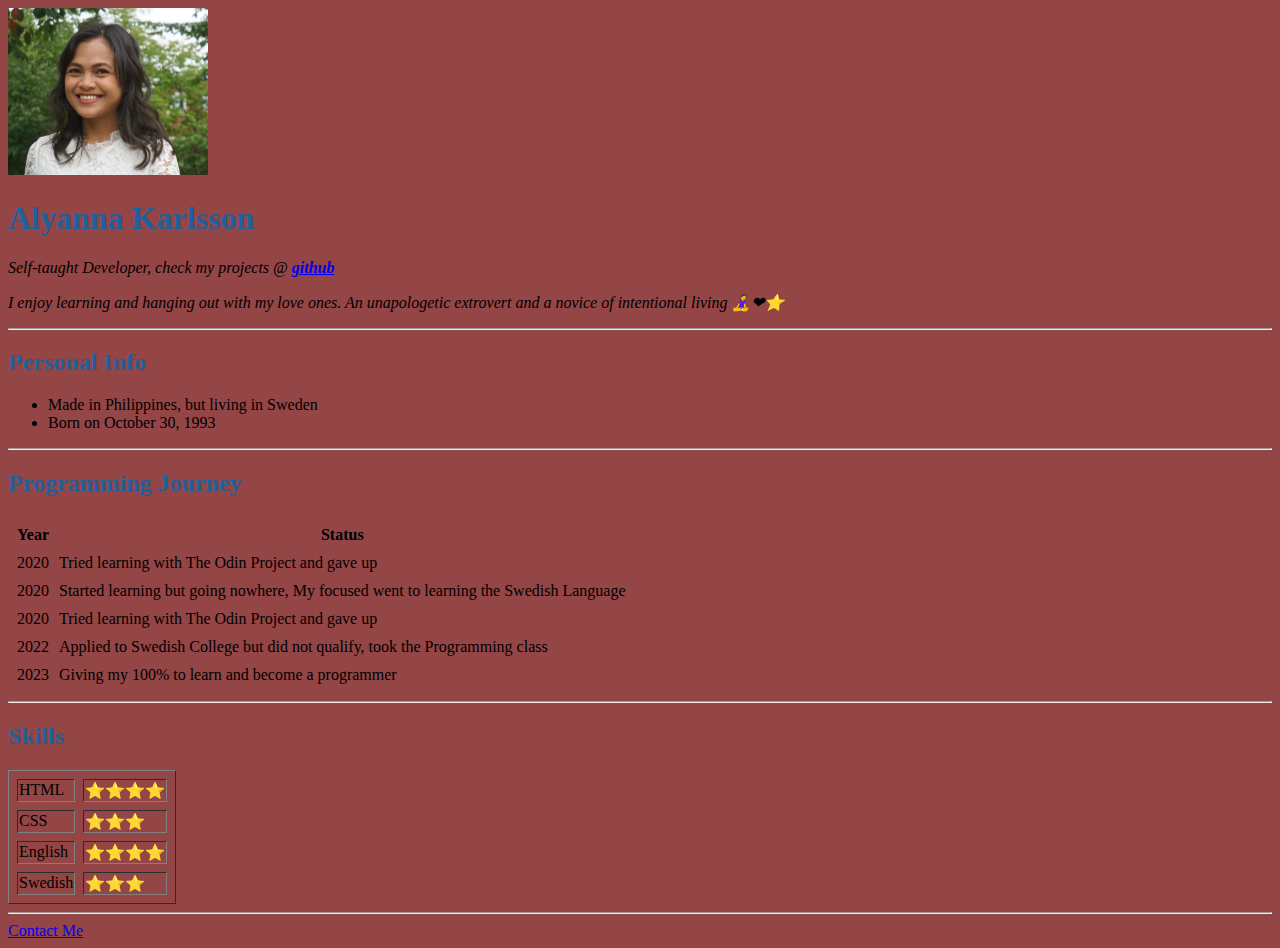
<file: index.html>
<!DOCTYPE html>
<html lang="en">
    <head>
        <meta charset="UTF-8">
        <title>Alyanna Karlsson CV</title>
        <meta name="viewport" content="width=device-width,initial-scale=1">
        <link rel="stylesheet" href="css/style.css">
       
    </head>

    <body>
        <img src="images/alyanna.jpg" alt="alyanna smiling" width="200">
        <h1>Alyanna Karlsson</h1>
        <p>Self-taught Developer, check my projects @ <a href="https://github.com/AnnaYla"> <strong>github</strong></a></p>
        <p>I enjoy learning and hanging out with my love ones. An unapologetic extrovert and a novice of intentional living 🧘‍♀️❤⭐</p>
        <hr>

        <h2> Personal Info</h2>
        <ul>
            <li>Made in Philippines, but living in Sweden</li>
            <li>Born on October 30, 1993</li>
        </ul>
        <hr>
       <h2>Programming Journey</h2>
       <table cellspacing="8">
            <thead>
                <tr>
                    <th>Year</th>
                    <th>Status</th>
                </tr>
            </thead>
            <tbody>
                <tr>
                    <td>2020</td>
                    <td>Tried learning with The Odin Project and gave up</td>
                </tr>
                <tr>
                    <td>2020</td>
                    <td>Started learning but going nowhere, My focused went to learning the Swedish Language </td>
                </tr>
                   
                <tr>
                    <td>2020</td>
                    <td>Tried learning with The Odin Project and gave up</td>
                </tr>

                <tr>
                    <td>2022</td>
                    <td>Applied to Swedish College but did not qualify, took the Programming class</td>
                </tr>

                <tr>
                    <td>2023</td>
                    <td>Giving my 100% to learn and become a programmer</td>
                </tr>
            </tbody>
        </table>
        <hr>

        <h2>Skills</h2>
        <table border="1" cellspacing="8">
         
                    <tr>
                        <td>HTML</td>
                        <td>⭐⭐⭐⭐</td>
                    </tr>
                    <tr>
                        <td>CSS</td>
                        <td>⭐⭐⭐</td>
                    </tr>
                    <tr>
                        <td>English</td>
                        <td>⭐⭐⭐⭐</td>
                        </tr>
                        <tr>
                        <td>Swedish</td>
                        <td>⭐⭐⭐</td>
        </table>      
        <hr>     
        <a href="contactMe.html">Contact Me</a> 

        
            
    </body>
</html>
</file>
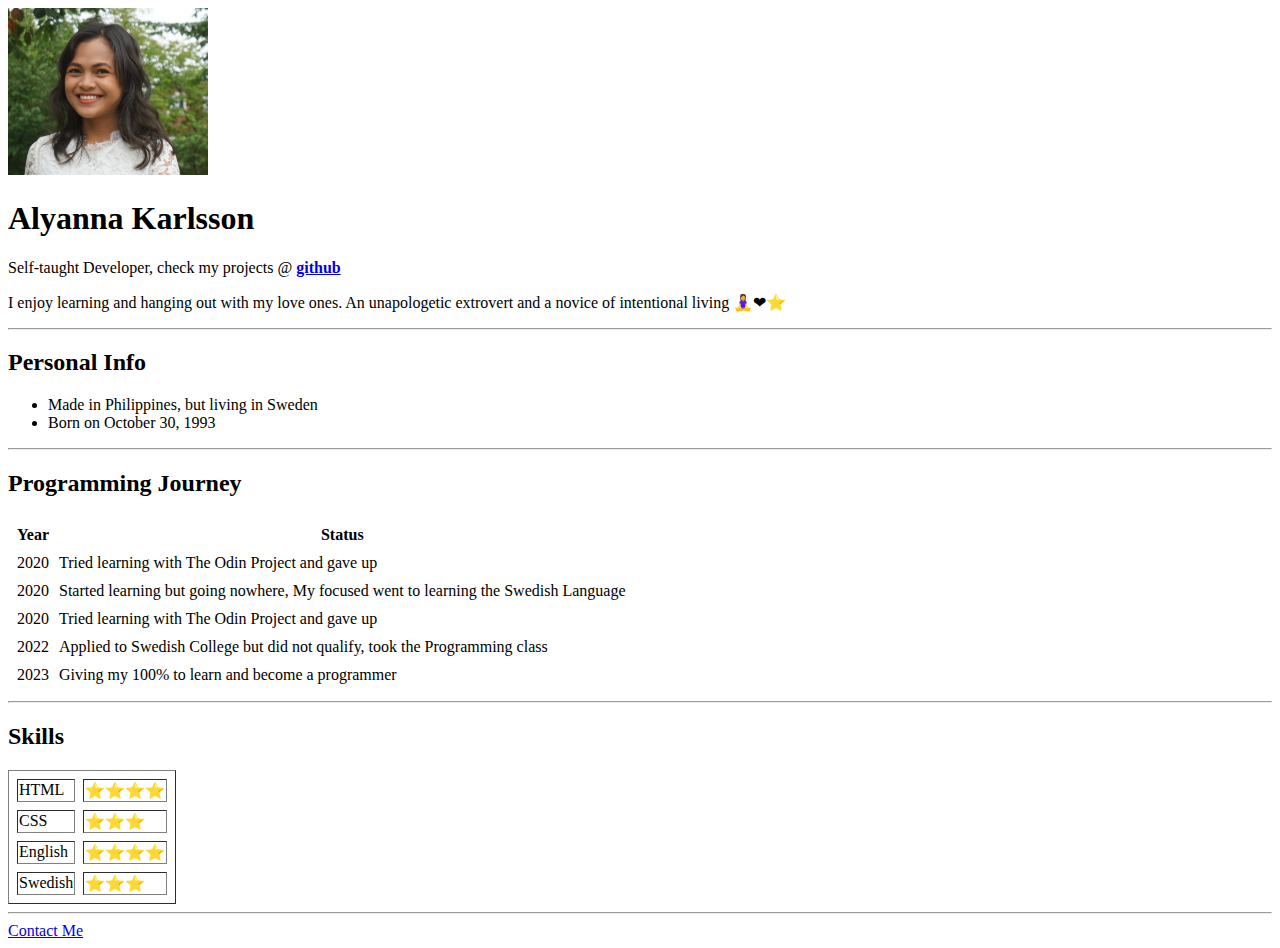
<file: my-cv-page/index.html>
<!DOCTYPE html>
<html lang="en">
    <head>
        <meta charset="UTF-8">
        <title>Alyanna Karlsson CV</title>
        <meta name="viewport" content="width=device-width,initial-scale=1">
        <link rel="stylesheet" href="">
        
    </head>

    <body>
        <img src="alyanna.jpg" alt="alyanna smiling" width="200">
        <h1>Alyanna Karlsson</h1>
        <p>Self-taught Developer, check my projects @ <a href="https://github.com/AnnaYla"> <strong>github</strong></a></p>
        <p>I enjoy learning and hanging out with my love ones. An unapologetic extrovert and a novice of intentional living 🧘‍♀️❤⭐</p>
        <hr>

        <h2> Personal Info</h2>
        <ul>
            <li>Made in Philippines, but living in Sweden</li>
            <li>Born on October 30, 1993</li>
        </ul>
        <hr>
       <h2>Programming Journey</h2>
       <table cellspacing="8">
            <thead>
                <tr>
                    <th>Year</th>
                    <th>Status</th>
                </tr>
            </thead>
            <tbody>
                <tr>
                    <td>2020</td>
                    <td>Tried learning with The Odin Project and gave up</td>
                </tr>
                <tr>
                    <td>2020</td>
                    <td>Started learning but going nowhere, My focused went to learning the Swedish Language </td>
                </tr>
                   
                <tr>
                    <td>2020</td>
                    <td>Tried learning with The Odin Project and gave up</td>
                </tr>

                <tr>
                    <td>2022</td>
                    <td>Applied to Swedish College but did not qualify, took the Programming class</td>
                </tr>

                <tr>
                    <td>2023</td>
                    <td>Giving my 100% to learn and become a programmer</td>
                </tr>
            </tbody>
        </table>
        <hr>

        <h2>Skills</h2>
        <table border="1" cellspacing="8">
         
                    <tr>
                        <td>HTML</td>
                        <td>⭐⭐⭐⭐</td>
                    </tr>
                    <tr>
                        <td>CSS</td>
                        <td>⭐⭐⭐</td>
                    </tr>
                    <tr>
                        <td>English</td>
                        <td>⭐⭐⭐⭐</td>
                        </tr>
                        <tr>
                        <td>Swedish</td>
                        <td>⭐⭐⭐</td>
        </table>      
        <hr>     
        <a href="contactMe.html">Contact Me</a> 

        
            
    </body>
</html>
</file>
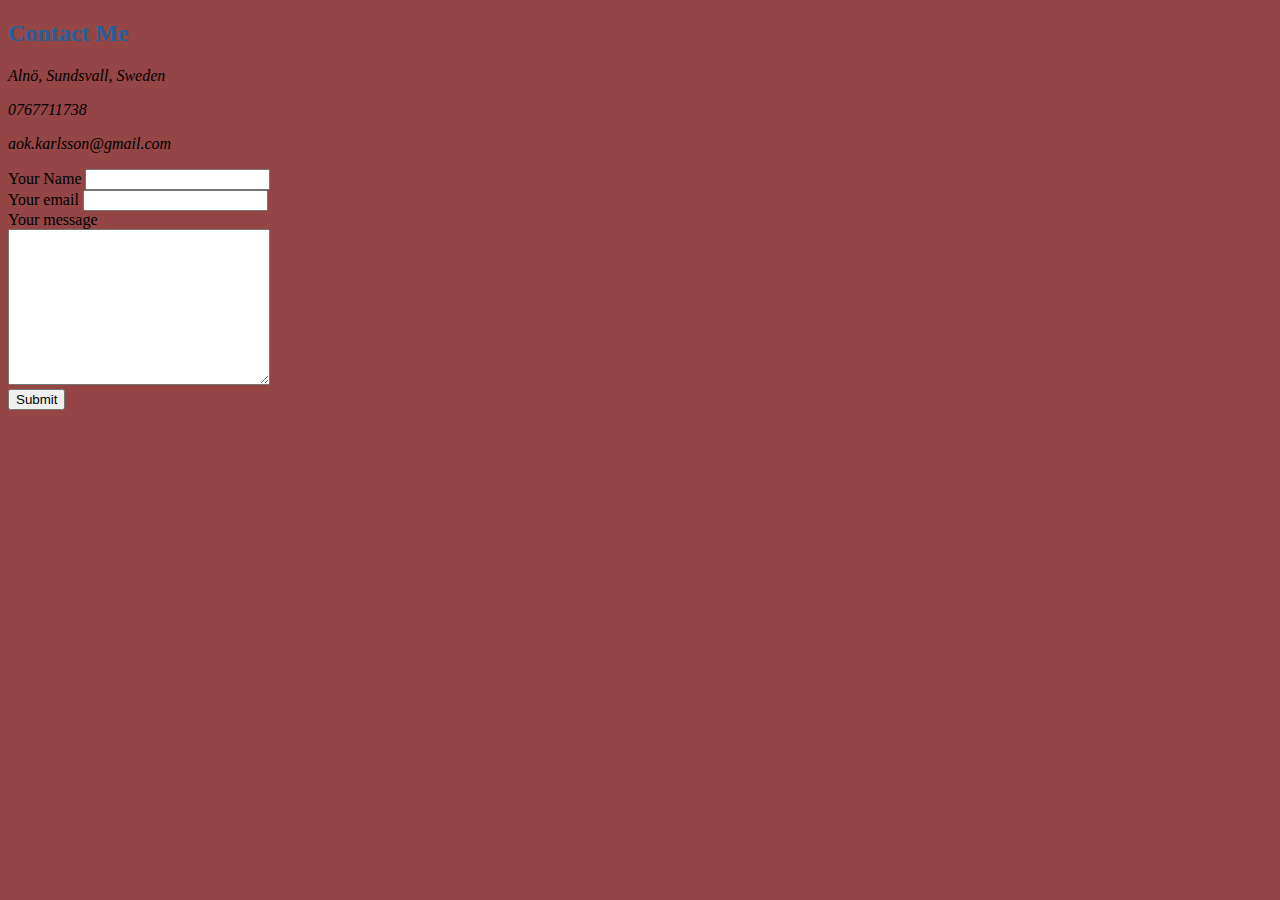
<file: contactMe.html>
<!DOCTYPE html>
<html>
    <head>
        <meta charset="UTF-8">
        <title>contact me</title>
        <link rel="stylesheet" href="css/style.css">
    </head>
    <body> 
        <h2>Contact Me</h2>
        <p>Alnö, Sundsvall, Sweden</p>
        <p>0767711738</p>
        <p>aok.karlsson@gmail.com</p>
        <form class="" action="mailto:aok.karlsson@gmail.com" method="post" enctype="text/plain">
            <label for="name"> Your Name</label>
                <input type="text" id="name" name="yourName" value=""> <br>
            <label for="email"> Your email</label>
                <input type="email" id="email" name="yourEmail"> <br>
            <label for="message"> Your message</label><br>
                <textarea name="message" cols="30" rows="10"></textarea><br>
                <input type="submit" id="message" name="yourMessage">
        </form>
    </body>
    
</html>
</file>
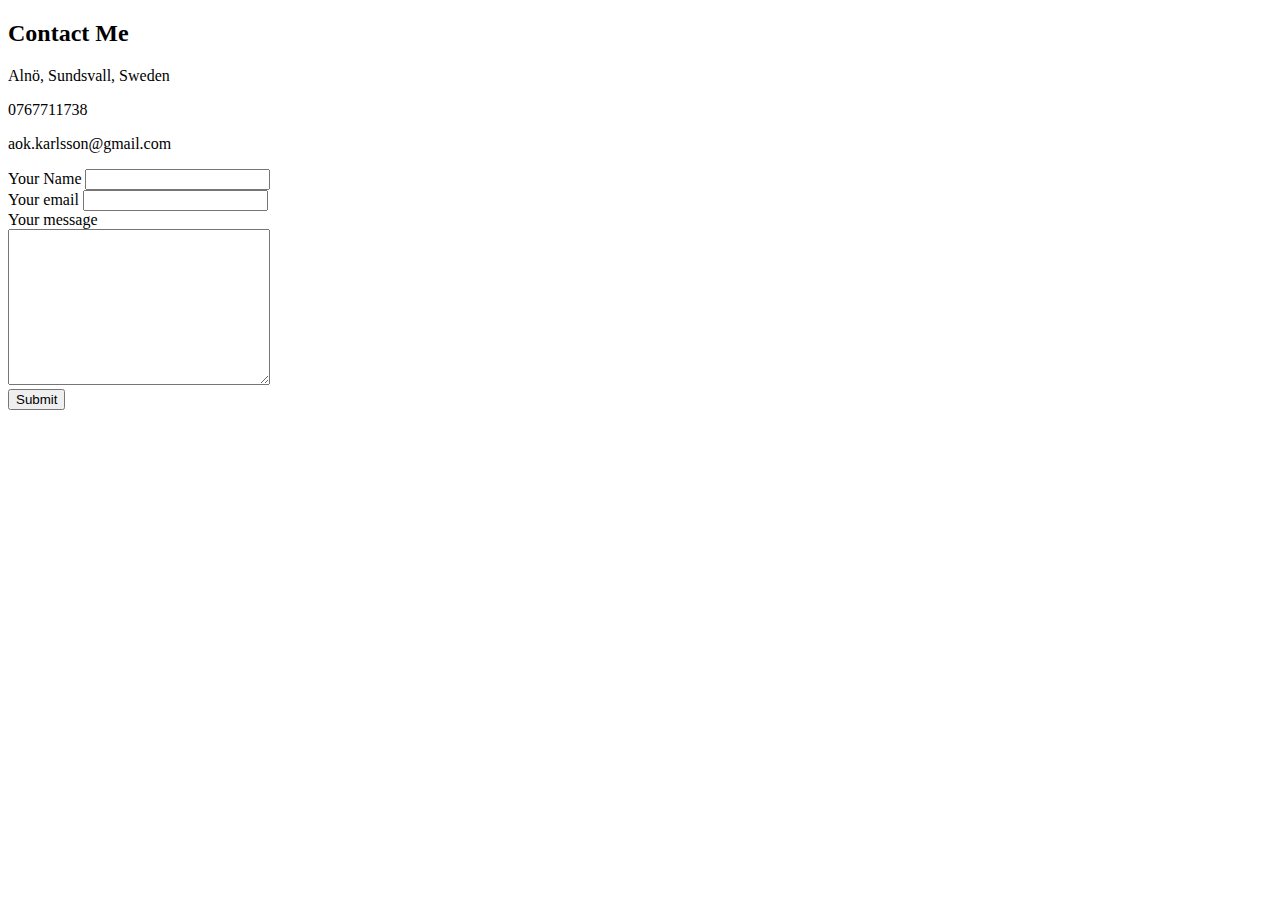
<file: my-cv-page/contactMe.html>
<!DOCTYPE html>
<html>
    <head>
        <meta charset="UTF-8">
        <title>contact me</title>
    </head>
    <body> 
        <h2>Contact Me</h2>
        <p>Alnö, Sundsvall, Sweden</p>
        <p>0767711738</p>
        <p>aok.karlsson@gmail.com</p>
        <form class="" action="mailto:aok.karlsson@gmail.com" method="post" enctype="text/plain">
            <label for="name"> Your Name</label>
                <input type="text" id="name" name="yourName" value=""> <br>
            <label for="email"> Your email</label>
                <input type="email" id="email" name="yourEmail"> <br>
            <label for="message"> Your message</label><br>
                <textarea name="message" cols="30" rows="10"></textarea><br>
                <input type="submit" id="message" name="yourMessage">
        </form>
    </body>
    
</html>
</file>
<file: css/style.css>
body{
    background-color: rgb(148, 69, 69);
}

h1 ,h2{
    color: rgb(32, 97, 157)
}

p{
    font-style: italic;
}
</file>
